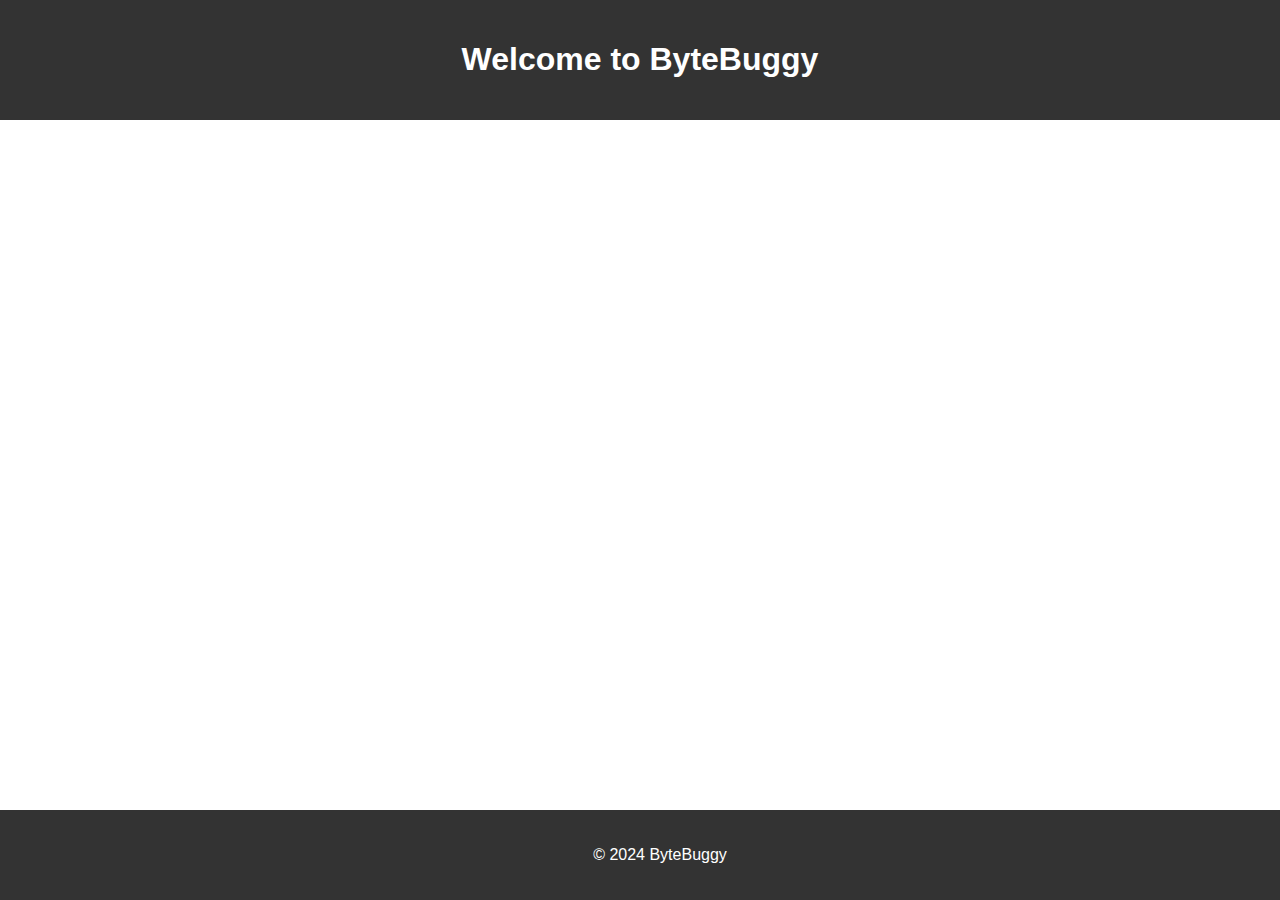
<file: Index.html>
<!DOCTYPE html>
<html lang="en">
<head>
    <meta charset="UTF-8">
    <meta name="viewport" content="width=device-width, initial-scale=1.0">
    <title>ByteBuggy</title>
    <link rel="stylesheet" href="styles.css">
</head>
<body>
    <header>
        <h1>Welcome to ByteBuggy</h1>
    </header>
    <footer>
        <p>&copy; 2024 ByteBuggy</p>
    </footer>
</body>
</html>
</file>
<file: styles.css>
/* CSS for basic styling */
body {
    font-family: Arial, sans-serif;
    margin: 0;
    padding: 0;
}

header, nav, section, footer {
    padding: 20px;
}

header {
    background-color: #333;
    color: #fff;
    text-align: center;
}

footer {
    background-color: #333;
    color: #fff;
    text-align: center;
    position: fixed;
    bottom: 0;
    width: 100%;
}
</file>
